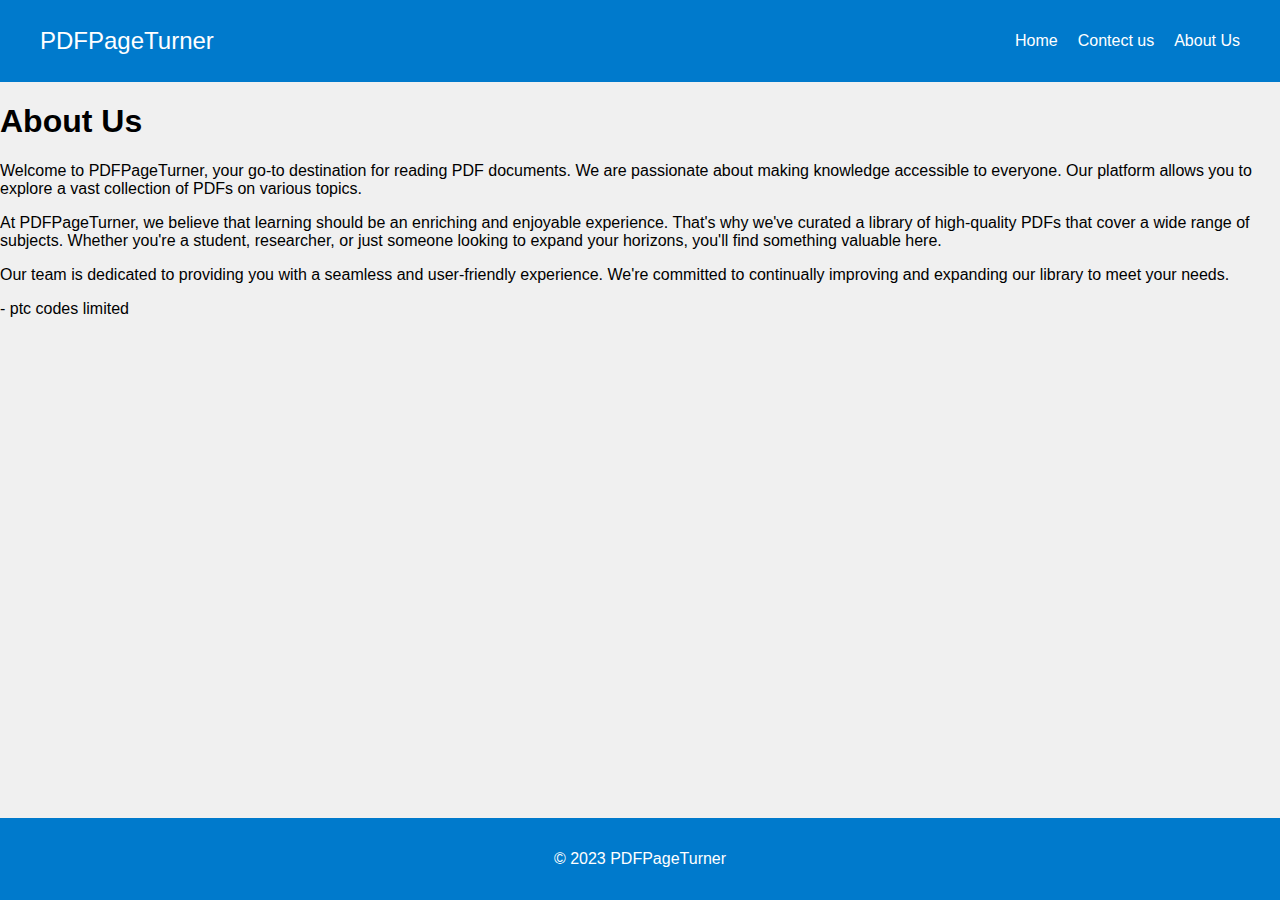
<file: about.html>
<!DOCTYPE html>
<html lang="en">
<head>
    <meta charset="UTF-8">
    <meta name="viewport" content="width=device-width, initial-scale=1.0">
    <title>About Us - PDFPageTurner</title>
    <link rel="stylesheet" href="styles.css">
    <style>
        footer {
    position: absolute;
    bottom: 0;
    width: 100vw;
}
    </style>
</head>
<body>
    <header>
        <nav>
            <div class="logo">
                <a href="#">PDFPageTurner</a>
            </div>
            <ul>
                <li><a href="index.html">Home</a></li>
                <li><a href="contact.html">Contect us</a></li>   
                <li><a href="about.html">About Us</a></li>
            </ul>
        </nav>
    </header>
    <section class="about-us">
        <h1>About Us</h1>
        <p>Welcome to PDFPageTurner, your go-to destination for reading PDF documents. We are passionate about making knowledge accessible to everyone. Our platform allows you to explore a vast collection of PDFs on various topics.</p>
        <p>At PDFPageTurner, we believe that learning should be an enriching and enjoyable experience. That's why we've curated a library of high-quality PDFs that cover a wide range of subjects. Whether you're a student, researcher, or just someone looking to expand your horizons, you'll find something valuable here.</p>
        <p>Our team is dedicated to providing you with a seamless and user-friendly experience. We're committed to continually improving and expanding our library to meet your needs.</p>
        <p>  - ptc codes limited</p>
    </section>
    <footer>
        <p>&copy; 2023 PDFPageTurner</p>
    </footer>
</body>
</html>
</file>
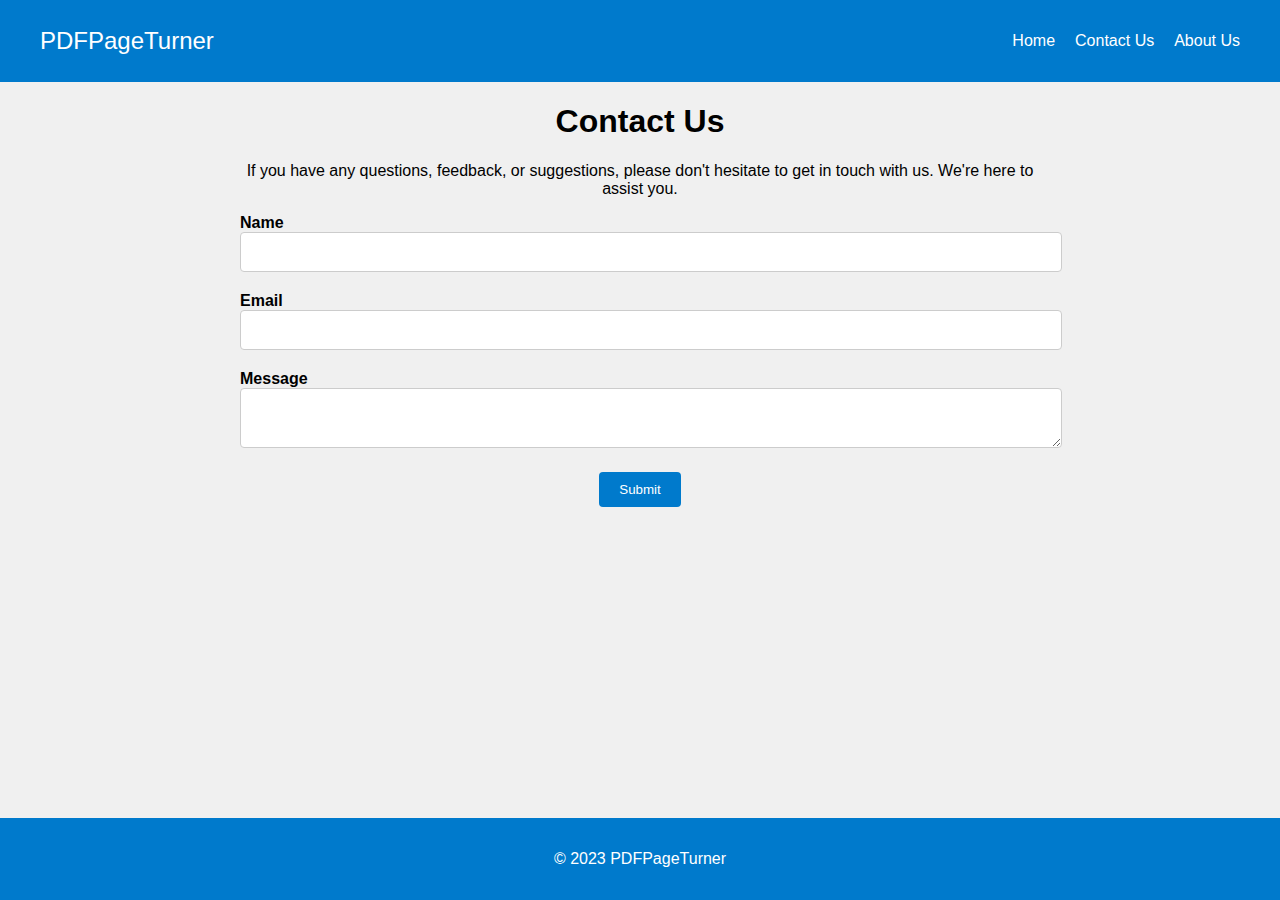
<file: contact.html>
<!DOCTYPE html>
<html lang="en">
<head>
    <meta charset="UTF-8">
    <meta name="viewport" content="width=device-width, initial-scale=1.0">
    <title>Contact Us - PDFPageTurner</title>
    <link rel="stylesheet" href="styles.css">
    <style>
        /* styles.css */
body {
    font-family: Arial, sans-serif;
    background-color: #f0f0f0;
    margin: 0;
    padding: 0;
}

/* ... (other styles) */

.contact-us {
    max-width: 800px;
    margin: 0 auto;
    text-align: center;
}

.form-group {
    text-align: left;
    margin-bottom: 20px;
}

label {
    display: block;
    font-weight: bold;
}

input, textarea {
    width: 100%;
    padding: 10px;
    border: 1px solid #ccc;
    border-radius: 4px;
    font-size: 16px;
}

button {
    background-color: #007acc;
    color: #fff;
    padding: 10px 20px;
    border: none;
    border-radius: 4px;
    text-decoration: none;
}

footer {
    position: absolute;
    bottom: 0;
    width: 100vw;
}
    </style>
</head>
<body>
    <header>
        <nav>
            <div class="logo">
                <a href="#">PDFPageTurner</a>
            </div>
            <ul>
                <li><a href="index.html">Home</a></li>
                <li><a href="contact.html">Contact Us</a></li>
                <li><a href="about.html">About Us</a></li>
            </ul>
        </nav>
    </header>
    <section class="contact-us">
        <h1>Contact Us</h1>
        <p>If you have any questions, feedback, or suggestions, please don't hesitate to get in touch with us. We're here to assist you.</p>
        <form>
            <div class="form-group">
                <label for="name">Name</label>
                <input type="text" id="name" name="name" required>
            </div>
            <div class="form-group">
                <label for="email">Email</label>
                <input type="email" id="email" name="email" required>
            </div>
            <div class="form-group">
                <label for="message">Message</label>
                <textarea id="message" name="message" required></textarea>
            </div>
            <button type="submit" class="btn-primary">Submit</button>
        </form>
    </section>
    <footer>
        <p>&copy; 2023 PDFPageTurner</p>
    </footer>
</body>
</html>
</file>
<file: styles.css>
body {
    font-family: Arial, sans-serif;
    background-color: #f0f0f0;
    margin: 0;
    padding: 0;
}

header {
    background-color: #007acc;
    color: #fff;
    padding: 1rem 0;
}

nav {
    display: flex;
    justify-content: space-between;
    align-items: center;
    max-width: 1200px;
    margin: 0 auto;
}

.logo a {
    font-size: 1.5rem;
    text-decoration: none;
    color: #fff;
}

nav ul {
    list-style: none;
    display: flex;
    gap: 20px;
}

nav li a {
    text-decoration: none;
    color: #fff;
}

.hero {
    background-image: url('hero-background.jpg');
    background-size: cover;
    background-position: center;
    text-align: center;
    padding: 5rem 0;
}

.pdf-list {
    max-width: 1200px;
    margin: 0 auto;
    padding: 2rem;
    display: grid;
    grid-template-columns: repeat(auto-fill, minmax(300px, 1fr));
    gap: 20px;
}

.pdf-card {
    background-color: #fff;
    box-shadow: 0px 4px 6px rgba(0, 0, 0, 0.1);
    border-radius: 8px;
    padding: 1.5rem;
    text-align: center;
}

.pdf-card img {
    max-width: 100%;
    border-radius: 8px;
}

.btn-primary {
    background-color: #007acc;
    color: #fff;
    padding: 10px 20px;
    border: none;
    border-radius: 4px;
    text-decoration: none;
}

.btn-secondary {
    background-color: #0099ff;
    color: #fff;
    padding: 10px 20px;
    border: none;
    border-radius: 4px;
    text-decoration: none;
}

footer {
    text-align: center;
    padding: 1rem 0;
    background-color: #007acc;
    color: #fff;
}
</file>
